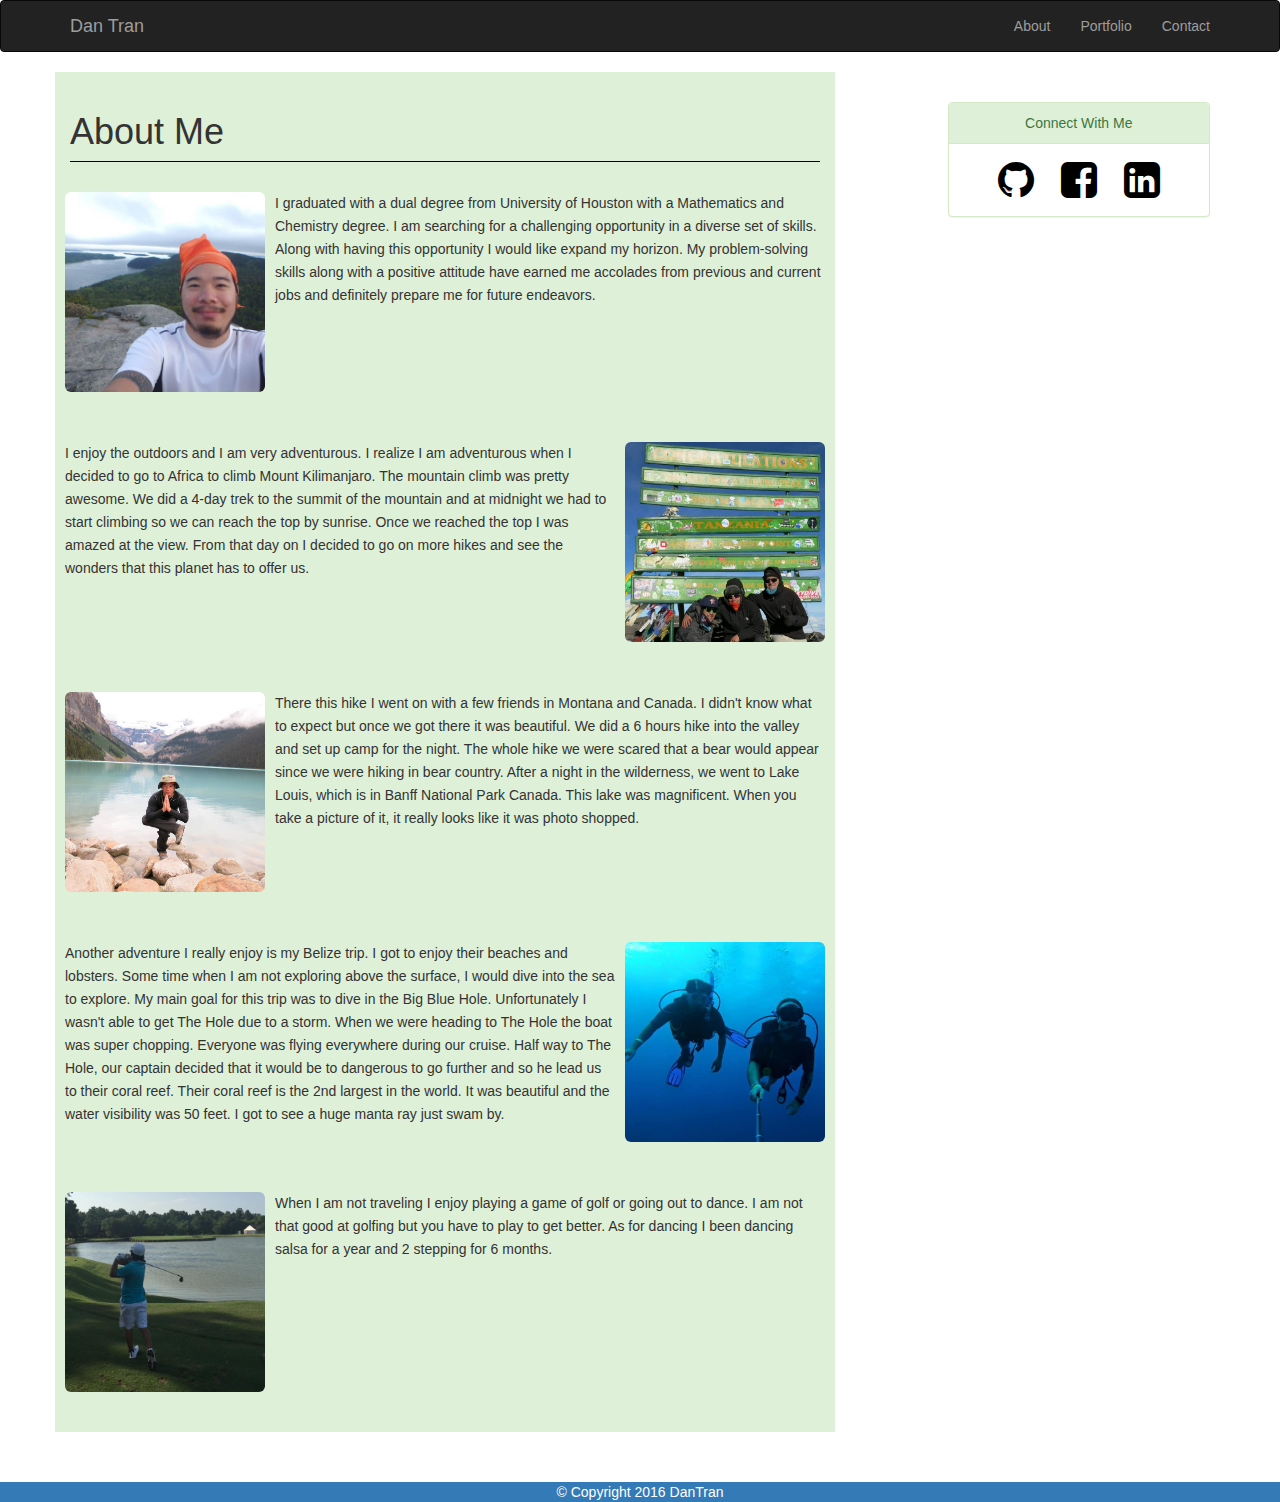
<file: index.html>
<!DOCTYPE html>
<html>
<head>
	<title>About DanDaManTran</title>
	<link rel="stylesheet" type="text/css" href="assets/css/reset.css">
	<link rel="stylesheet" href="https://cdnjs.cloudflare.com/ajax/libs/font-awesome/4.6.3/css/font-awesome.min.css">
	<link rel="stylesheet" href="https://maxcdn.bootstrapcdn.com/bootstrap/3.3.7/css/bootstrap.min.css" integrity="sha384-BVYiiSIFeK1dGmJRAkycuHAHRg32OmUcww7on3RYdg4Va+PmSTsz/K68vbdEjh4u" crossorigin="anonymous">
	<link rel="stylesheet" type="text/css" href="assets/css/style.css">

</head>

<!-- NavBar -->
<nav class="navbar navbar-inverse">
  <div class="container container-fluid">
    <div class="navbar-header">
      <a class="navbar-brand" href="index.html">Dan Tran</a>

    </div>

    <ul class="nav navbar-nav navbar-right">
      <li><a href="index.html">About</a></li>

      <li><a href="portfolio.html">Portfolio</a></li>

      <li><a href="contact.html">Contact</a></li> 

    </ul>

  </div>
</nav>

<body>
	<div class="container">

		<div class="row">
			<div class="col-sm-8 bg-success container">
				<h1 class="page-header">About Me</h1>

				<!-- About Me -->
				<div class="row">
					<img src="assets/images/profilePicture.jpg" heigh=200px width=200px class="pull-left img-rounded"/>
					<p>I graduated with a dual degree from University of Houston with a Mathematics and Chemistry degree. I am searching for a challenging opportunity in a diverse set of skills. Along with having this opportunity I would like expand my horizon. My problem-solving skills along with a positive attitude have earned me accolades from previous and current jobs and definitely prepare me for future endeavors.</p>
				</div>
		
				<!-- Africa -->
				<div class="row">
					<img src="assets/images/Kilimanjaro.jpg" height=200px width=200px class="pull-right img-rounded"/>
					<p>I enjoy the outdoors and I am very adventurous. I realize I am adventurous when I decided to go to Africa to climb Mount Kilimanjaro. The mountain climb was pretty awesome. We did a 4-day trek to the summit of the mountain and at midnight we had to start climbing so we can reach the top by sunrise. Once we reached the top I was amazed at the view.  From that day on I decided to go on more hikes and see the wonders that this planet has to offer us. </p>
				</div>

				<!-- Lake Louis -->
				<div class="row">
					<img src="assets/images/lakeLouis.jpg" height=200px width=200px class="pull-left img-rounded"/>
					<p>There this hike I went on with a few friends in Montana and Canada. I didn't know what to expect but once we got there it was beautiful. We did a 6 hours hike into the valley and set up camp for the night. The whole hike we were scared that a bear would appear since we were hiking in bear country. After a night in the wilderness, we went to Lake Louis, which is in Banff National Park Canada. This lake was magnificent. When you take a picture of it, it really looks like it was photo shopped. </p>
				</div>
					
				<!-- Belize -->
				<div class="row">
					<img src="assets/images/Scuba.jpg" height=200px width=200px class="pull-right img-rounded"/>
					<p>Another adventure I really enjoy is my Belize trip. I got to enjoy their beaches and lobsters. Some time when I am not exploring above the surface, I would dive into the sea to explore. My main goal for this trip was to dive in the Big Blue Hole. Unfortunately I wasn't able to get The Hole due to a storm. When we were heading to The Hole the boat was super chopping. Everyone was flying everywhere during our cruise. Half way to The Hole, our captain decided that it would be to dangerous to go further and so he lead us to their coral reef.  Their coral reef is the 2nd largest in the world. It was beautiful and the water visibility was 50 feet. I got to see a huge manta ray just swam by. </p>
				</div>

				
				<!-- Hobbies -->
				<div class="row">
					<img src="assets/images/Golf.jpg" height=200px width=200px class="pull-left img-rounded"/>
					<p>When I am not traveling I enjoy playing a game of golf or going out to dance. I am not that good at golfing but you have to play to get better. As for dancing I been dancing salsa for a year and 2 stepping for 6 months. </p>
				</div>
			</div>

			<!-- Contact Information -->
			<div class="col-sm-3 col-sm-offset-1 panTop">
				<center class="panel panel-success">
					<div class="panel-heading">Connect With Me</div>
					
					<div class="panel-body">
						<!-- Github link -->
						<a href="https://github.com/DanDaManTran" target="_blank"><i class="fa fa-github fa-3x" aria-hidden="true"></i></a>

						<!-- Facebook link -->
						<a href="https://www.facebook.com/dan.tran.3152" target="_blank"><i class="fa fa-facebook-square fa-3x" aria-hidden="true"></i></a>

						<!-- Linkedin link -->
						<a href="https://www.linkedin.com/in/dan-tran-8224566a" target="_blank"><i class="fa fa-linkedin-square fa-3x" aria-hidden="true"></i></a>
					</div>
				</center>
			</div>
		</div>
	</div>
		


	<footer class="footer">
		<div class="bg-primary">
			<center>&copy; Copyright 2016 DanTran</center>
		</div>
	</footer>
</body>

</html>
</file>
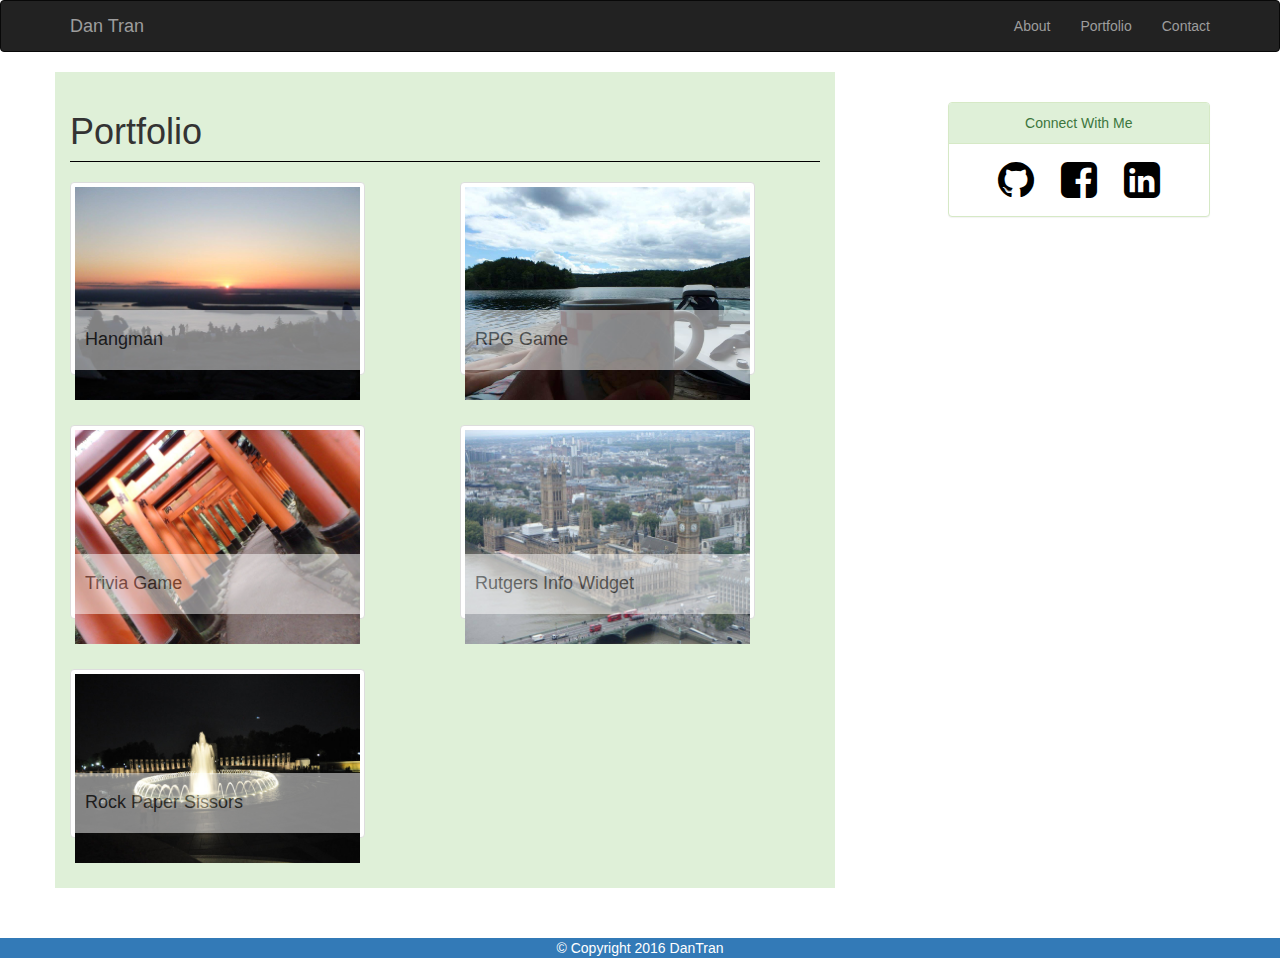
<file: portfolio.html>
<!DOCTYPE html>
<html>
<head>
	<title>About DanDaManTran</title>
	<link rel="stylesheet" type="text/css" href="assets/css/reset.css">
	<link rel="stylesheet" href="https://cdnjs.cloudflare.com/ajax/libs/font-awesome/4.6.3/css/font-awesome.min.css">
	<link rel="stylesheet" href="https://maxcdn.bootstrapcdn.com/bootstrap/3.3.7/css/bootstrap.min.css" integrity="sha384-BVYiiSIFeK1dGmJRAkycuHAHRg32OmUcww7on3RYdg4Va+PmSTsz/K68vbdEjh4u" crossorigin="anonymous">
	<link rel="stylesheet" type="text/css" href="assets/css/style.css">
</head>

<!-- NavBar -->
<nav class="navbar navbar-inverse">
  <div class="container container-fluid">
    <div class="navbar-header">
      <a class="navbar-brand" href="index.html">Dan Tran</a>

    </div>

    <ul class="nav navbar-nav navbar-right">
      <li><a href="index.html">About</a></li>

      <li><a href="portfolio.html">Portfolio</a></li>

      <li><a href="contact.html">Contact</a></li> 

    </ul>

  </div>
</nav>

<body>
	<div class="container">

		<div class="row">
			<div class="col-sm-8 bg-success container">
				<h1 class="page-header">Portfolio</h1>

				<div class="row">
					<div class="col-sm-5">
						<!-- image 1 -->
						<div class="thumbnail">
							<img src="assets/images/cadMount.jpg" width="100%"/>
							
							<div class="post-content">
								<h4>Hangman</h4>
							</div>
						</div>
					</div>

					<div class="col-sm-5 col-sm-offset-1">
						<!-- image 2 -->
						<div class="thumbnail">
							<img src="assets/images/cananda.jpg" width="100%"/>
							
							<div class="post-content">
								<h4>RPG Game</h4>
							</div>
						</div>
					</div>
				</div>


				<div class="row">
					<div class="col-sm-5">
						<!-- image 3 -->
						<div class="thumbnail">
							<img src="assets/images/gate1000.jpg" width="100%"/>
							
							<div class="post-content">
								<h4>Trivia Game</h4>
							</div>
						</div>
					</div>

						<div class="col-sm-5 col-sm-offset-1">
							<!-- image 4 -->
							<div class="thumbnail">
								<img src="assets/images/london.jpg" width="100%"/>

								<div class="post-content">
									<h4>Rutgers Info Widget</h4>
								</div>
							</div>
						</div>
				</div>
				
				<div class="row">
					<div class="col-sm-5">
						<!-- image 5 -->
						<div class="thumbnail">
							<img src="assets/images/ww2Mem.jpg" width="100%"/>
							
							<div class="post-content">
								<h4>Rock Paper Sissors</h4>
							</div>
						</div>
					</div>
				</div>
			</div>
		

			<!-- Contact Information -->
			<div class="col-sm-3 col-sm-offset-1 panTop">
				<center class="panel panel-success">
					<div class="panel-heading">Connect With Me</div>
					
					<div class="panel-body">
						<!-- Github link -->
						<a href="https://github.com/DanDaManTran" target="_blank"><i class="fa fa-github fa-3x" aria-hidden="true"></i></a>

						<!-- Facebook link -->
						<a href="https://www.facebook.com/dan.tran.3152" target="_blank"><i class="fa fa-facebook-square fa-3x" aria-hidden="true"></i></a>

						<!-- Linkedin link -->
						<a href="https://www.linkedin.com/in/dan-tran-8224566a" target="_blank"><i class="fa fa-linkedin-square fa-3x" aria-hidden="true"></i></a>
					</div>
				</center>
			</div>
		</div>
	</div>

		


	<footer class="footer">
		<div class="bg-primary">
			<center>&copy; Copyright 2016 DanTran</center>
		</div>
	</footer>

</body>
</html>
</file>
<file: assets/css/style.css>
i{
	color: black;
	margin: 0% 5%;
}


p{
	margin: 1rem;
	line-height: 2.3rem;
}

footer{
	margin-top: 2rem;
}

.img-rounded{
	margin: 1rem;
}

input{
	margin: 1rem;
}

input[type="text"] {
    width: 99%;
    opacity: 50%;
}

input[type="message"] {
    width: 99%;
    height: 150px;
    opacity: 50%;
}

.page-header{
	border-bottom: thin solid black;
}

.contact{
	padding-bottom: 2rem;
}

.post-content {
    background: none repeat scroll 0 0 #FFFFFF;
    opacity: 0.5;
    margin-top: -9rem; 
    position: relative;
    padding: 1rem;
}

.row{
	margin-bottom: 3rem;
}

.panTop{
	margin-top: 3rem;
}
</file>
